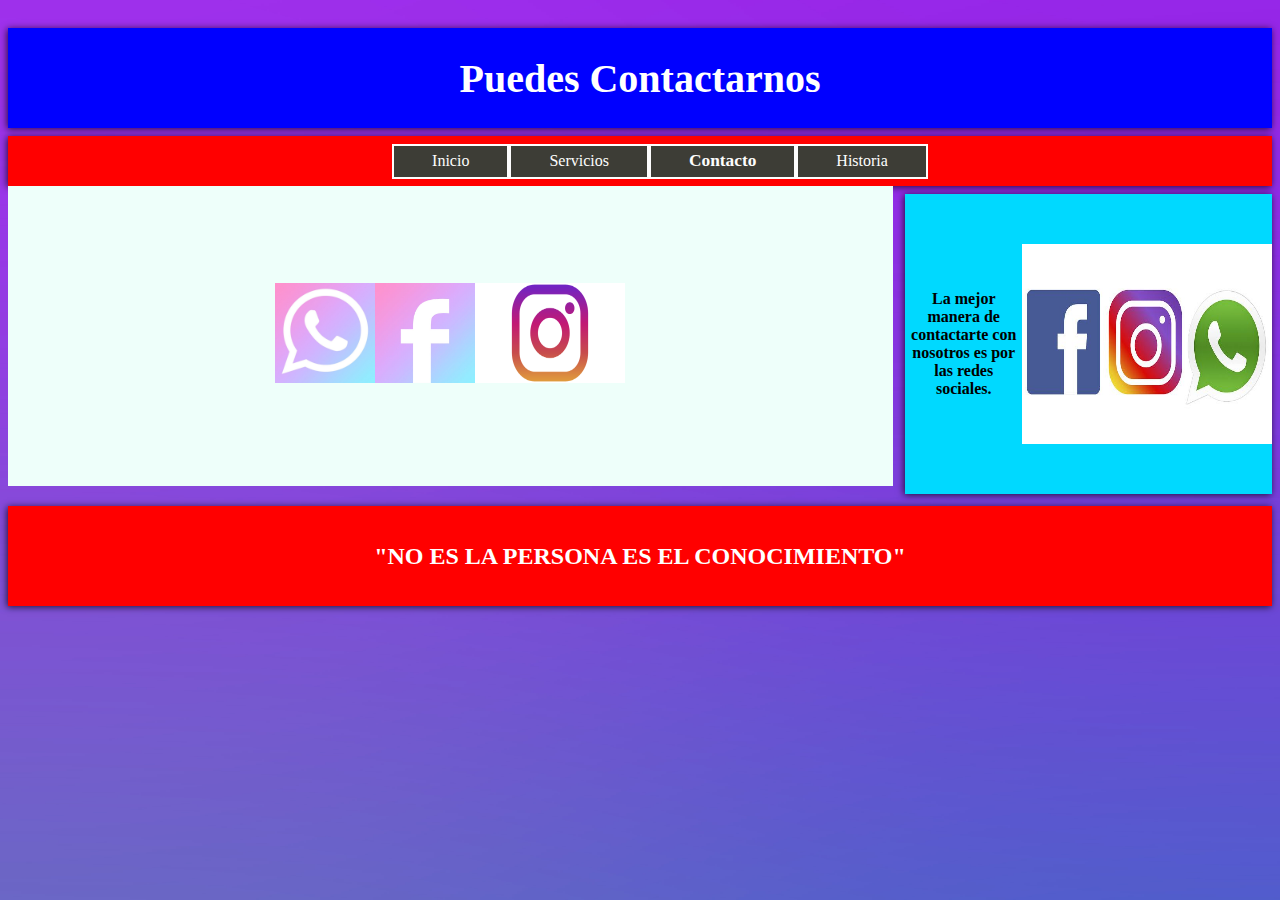
<file: contacto.html>
<!DOCTYPE html>
<html lang="es">
<head>
    <meta charset="UTF-8">
    <meta http-equiv="X-UA-Compatible" content="IE=edge">
    <meta name="viewport" content="width=device-width, initial-scale=1.0">
    <title>R M O</title>
    <link rel="stylesheet" href="estilos.css">
</head>
<body>
  <div id="hola">
  <header class="header">Puedes Contactarnos</header>
  <nav class="navbar">
    <ul class="nav">
      <li><a href="index.html">Inicio</a></li>
      <li><a href="Servicios.html">Servicios</a></li>
      <li><a class="active" href="contacto.html">Contacto</a></li>
      <li><a href="historia.html">Historia</a></li>
    </ul>
  </nav>
  <div class="imgn">
  <main class="main"><a href="https://wa.link/owpm1z" target="_blank"> 
    <img src="imagenes/icono wss.jpg" width="100" height="100">
  </a>
<a href="https://www.facebook.com/walterenrrique.gutierrez" target="_blank">
  <img src="imagenes/icono face.jpg" width="100" height="100">
  <a href="https://www.instagram.com/_.wegb/" target="_blank">
  <img src="imagenes/icono insta.png" width="150" height="100">
  </a>
</a>
</main></div>
  <aside class="sidebar"> La mejor manera de contactarte con nosotros es por las redes sociales.
    <img src="imagenes/redes.jpg" width="250" height="200" > </aside>
  <footer class="footer">"NO ES LA PERSONA ES EL CONOCIMIENTO"</footer>
</div>
</body>
</html>
</file>
<file: estilos.css>
#hola>*{
    box-shadow: -1px 1px 7px 0px rgba(0, 0, 0, 0.75);
    margin-top: 0.5em;
}
body{
    background-image: url(imagenes/fondo.jpg) ;
  background-size: 100vw 100vh;
}
/* Diseño para celulares */
.header, .navbar, .footer {
	float:left;
	width:100%;
}
.main, .sidebar{
    float:left;
	width:50%;
}

/* Diseño para tabletas */ 
@media screen and (min-width: 800px) {
	.header, .navbar, .footer, .main, .sidebar {
        float:left;
        width:100%;
    }
}

/* Diseño para PC */ 
@media screen and (min-width: 1025px) {
	.header, .navbar, .footer {
        float:left;
        width:100%;
    }
    .main{
        float:left;
        width:70%;
    }
    .sidebar{
        float:left;
        width:29%;
        margin-left: 0.5em;
    }
}
.header{
    background: blue;
    height: 100px;
    background-size: 100vw 100vh;
    align-items: center;
	display: flex;
	justify-content: center;
    font-family: Georgia, 'Times New Roman', Times, serif;
    font-size: 250%;
    color: white;
    font-weight: bold;
}
.navbar{
    background: rgb(255, 0, 0);
    height: 50px;
    align-items: center;
	display: flex;
	justify-content: center;
}
.sidebar{
    background: rgb(0, 217, 255);
    height: 300px;
    align-items: center;
    justify-content: center;
    text-align: center;
    display: flex;
    font-weight: bold;
    color: black;
    font-family: Georgia, 'Times New Roman', Times, serif;
    float: right;
}
.main{
    background: rgb(238, 255, 250);
    height: 300px;
    font-family: Georgia, 'Times New Roman', Times, serif;
    font-size: 150%;
    align-items: center;
    display: flex;
    justify-content: center;
    font-weight: bold;
    text-align: center;
}
.footer{
    background: rgb(255, 0, 0);
    height: 100px;
    font-family: Georgia, 'Times New Roman', Times, serif;
    font-size: 150%;
    align-items: center;
    display: flex;
    justify-content: center;
    font-weight: bold;
    text-align: center;
    color: white;
}
ul,ol{
	list-style:none;
}
.nav li a{
	color:#fdfdfd;
    background-color:#3d3d36;
	text-decoration:none;
	padding:5.5px 38px;
	display:block;
	align-items: center;
	display: flex;
	justify-content: center;
	height: 20px;
	border: solid 2px #fdfdfd;
}
.nav li a.active{
    background-color:#3d3d36;
	color:#fdfdfd;
	font-weight:bolder;
	font-size: 13pt;
}
.nav li a:hover{
	background-color:#ffffff;
	color:#000000;
	font-size: 14pt;
}
.nav > li{
	float:left;
}
.nav li ul{
	display:none;
	position:absolute;
	min-width:140px;
}
.nav li:hover > ul{
	display:block;		
}
.nav li ul li{
	position:relative;
}
.nav li ul li ul{
	right:-130px;
	top:0px;
   }
.imgn{
        display: inline;
        
    }
</file>
